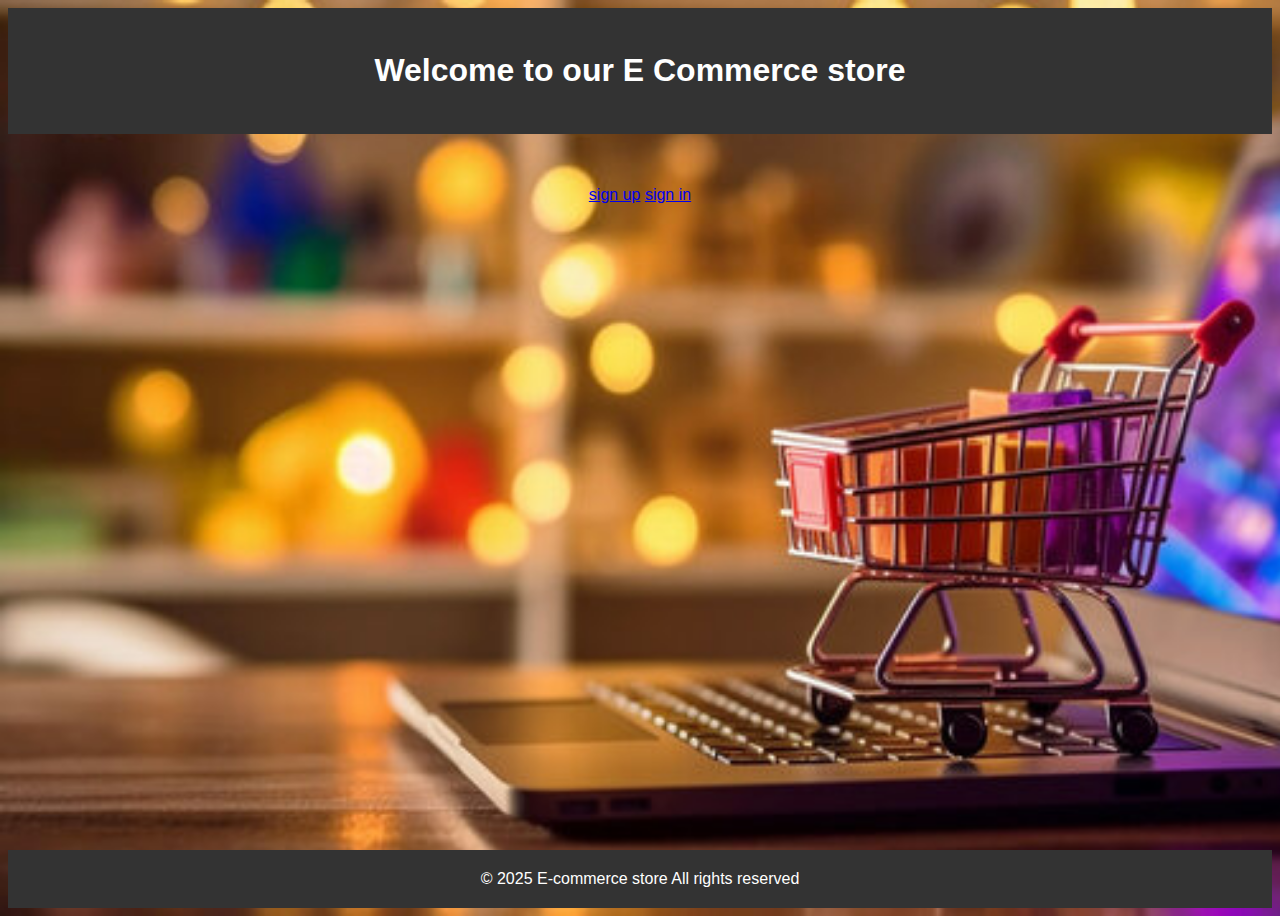
<file: index.html>
<!DOCTYPE html>
<html lang="en">
<head>
    <meta charset="UTF-8">
    <meta name="viewport" content="width=device-width, initial-scale=1.0">
    <link rel="stylesheet" href="styles.css">
    <title>Ecommerce website</title>
</head>
<body>
    <header>
        <h1> Welcome to our E Commerce store</h1>

    </header>
    <main>
        <p style="background-image: url('back.png');">
        <div class="ctf">
<a href="signup.html">sign up</a>
<a href="signin.html">sign in</a>
    


        </div>
    </main>
    <footer>
        <p>&copy 2025 E-commerce store All rights reserved</p>
    </footer>
</body>
</html>
</file>
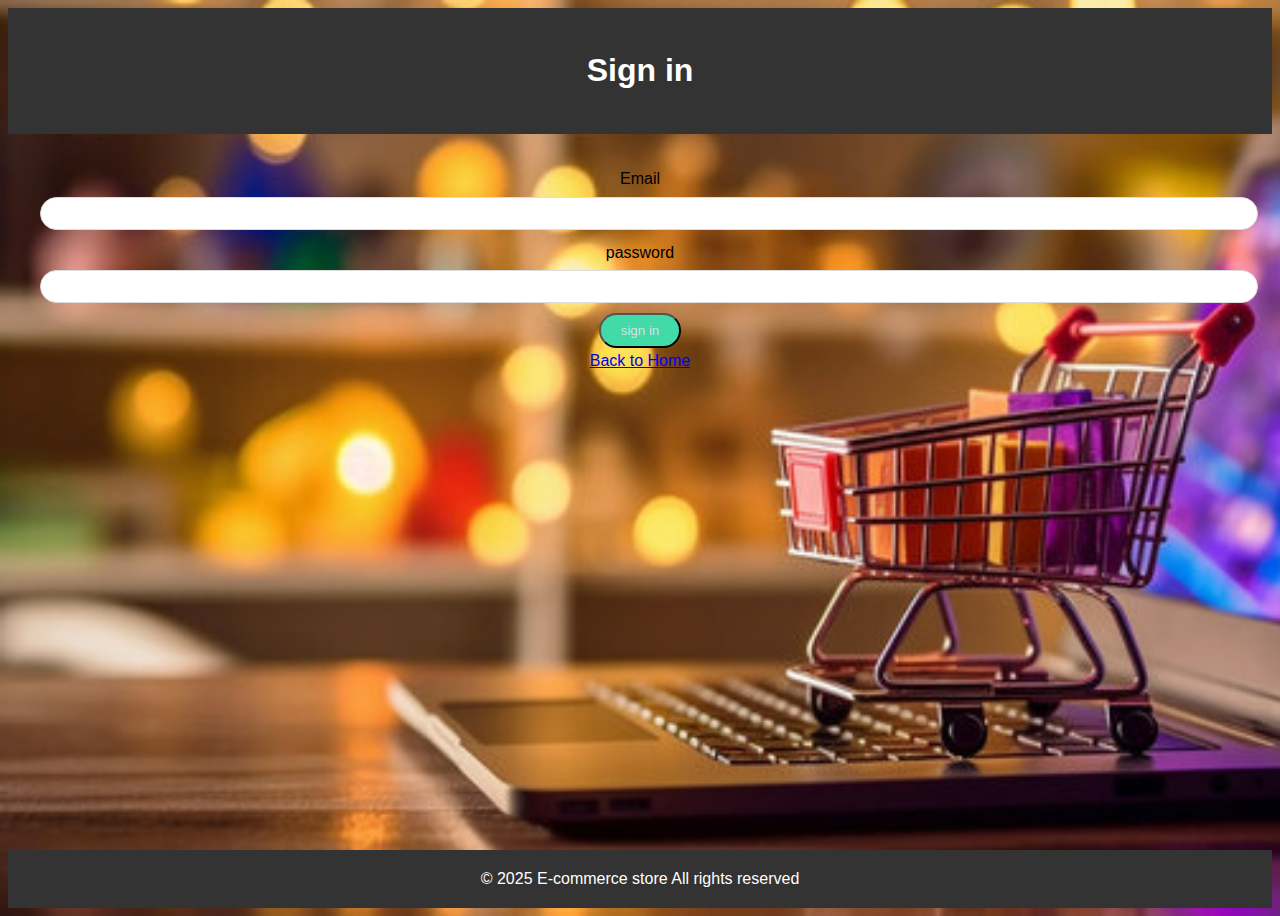
<file: signin.html>
<!DOCTYPE html>
<html lang="en">
<head>
    <meta charset="UTF-8">
    <meta name="viewport" content="width=device-width, initial-scale=1.0">
    <link rel="stylesheet" href="styles.css">
    <title>Sign in</title>
</head>
<body>
    <header>
        <h1> Sign in</h1>

    </header>
    <main>
        <form class="signin-form">
            <label for="email">Email</label>
            <input type="email"id="email"name="email"rquired>
            <label for="password">password</label>
            <input type="password"id="password"name="password"rquired>
        <button type="submit">sign in
        </button>
        </form>
        <a href="index.html">Back to Home</a>
    </main>
    <footer>
        <p>&copy 2025 E-commerce store All rights reserved</p>
    </footer>
</body>
</html>
</file>
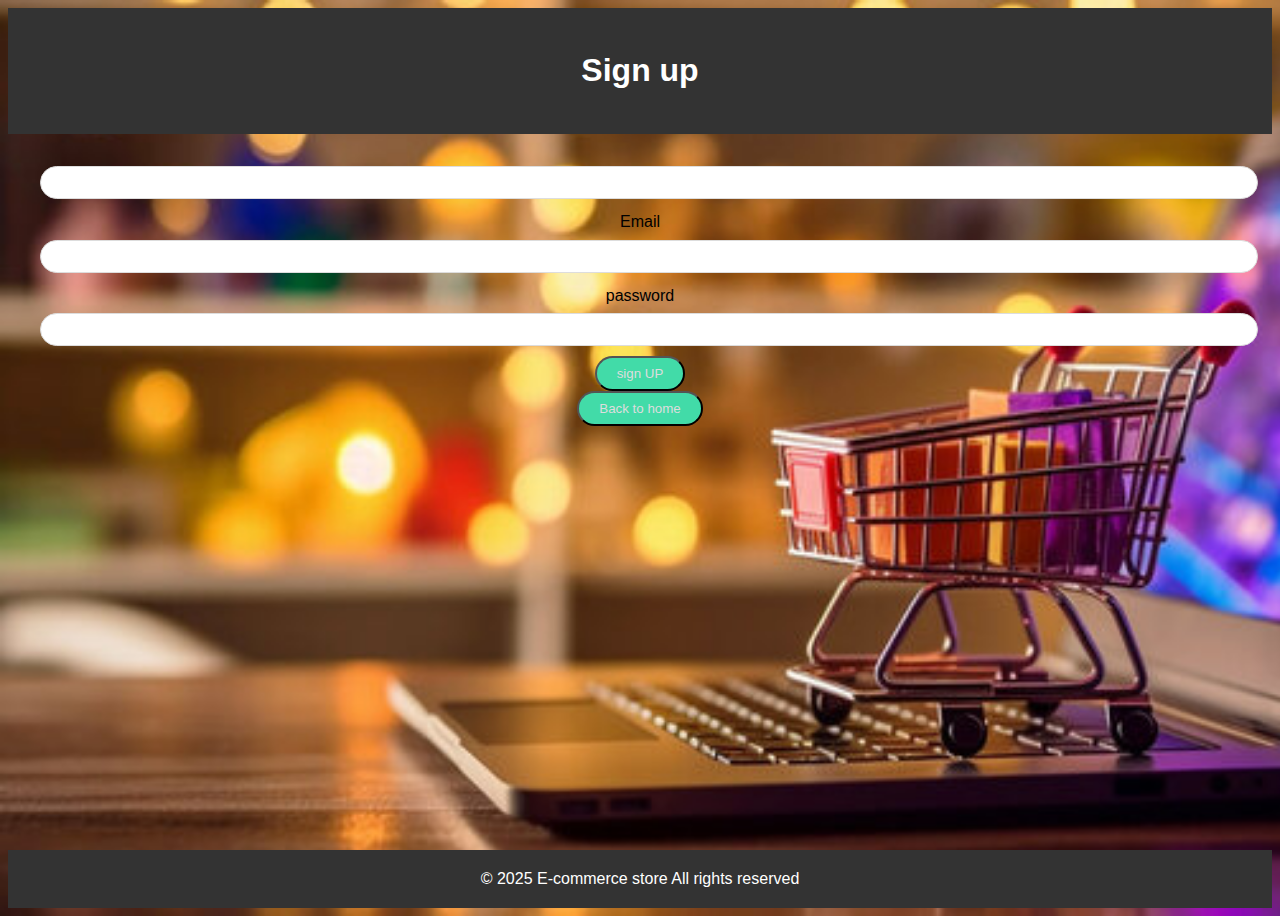
<file: signup.html>
<!DOCTYPE html>
<html lang="en">
<head>
    <meta charset="UTF-8">
    <meta name="viewport" content="width=device-width, initial-scale=1.0">
    <link rel="stylesheet" href="styles.css">
    <title>Sign up</title>
</head>
<body>
    <header>
        <h1> Sign up</h1>

    </header>
    <main>
        <form class="signin-form">
            <input type="name"id="name"name="name"rquired>
            <label for="email">Email</label>
            <input type="email"id="email"name="email"rquired>
            <label for="password">password</label>
            <input type="password"id="password"name="password"rquired>
            <button type="submit">sign UP
            </button>
            
        </form>
        <button onclick="document.location='index.html'">Back to home</button>     </main>
    <footer>
        <p>&copy 2025 E-commerce store All rights reserved</p>
    </footer>
</body>
</html>
</file>
<file: styles.css>
body:h1,h2,p,label,input,output.button{
    margin: 0;
    padding: 0;
}

body{
    font-family: Arial, sans-serif;
    line-height: 1.6;
background-image:url(back.png);
background-repeat:no-repeat;
background-size: cover;
display:flex;
min-height: 100vh;
flex-direction: column;
}

header{
    background-color: #333;
    color:#fff;
    text-align: center;
    padding: 1rem;
}

main{
    padding: 2rem;
    text-align: center;
}

footer{
    margin-top:auto;
    

    text-align: center;
    padding: 1rem 0line ;
    height: 1.6;
    background-color:#333;
    color:#fff;
}
label{
    display:block;
    margin-bottom: 5px;
}
input{
    width:100%;
    padding:8px;
    margin-bottom: 10px;
    border: 1px solid #ddd;
    border-radius: 20px;

}
button{
    display:inline-block;
    padding: 8px 20px;
    background-color: #42dba8;
    color:#ddd;
    border: name;
    border-radius:20px;
    cursor: pointer;
    
}
button:hover{
    background-color: #555555;
}
</file>
